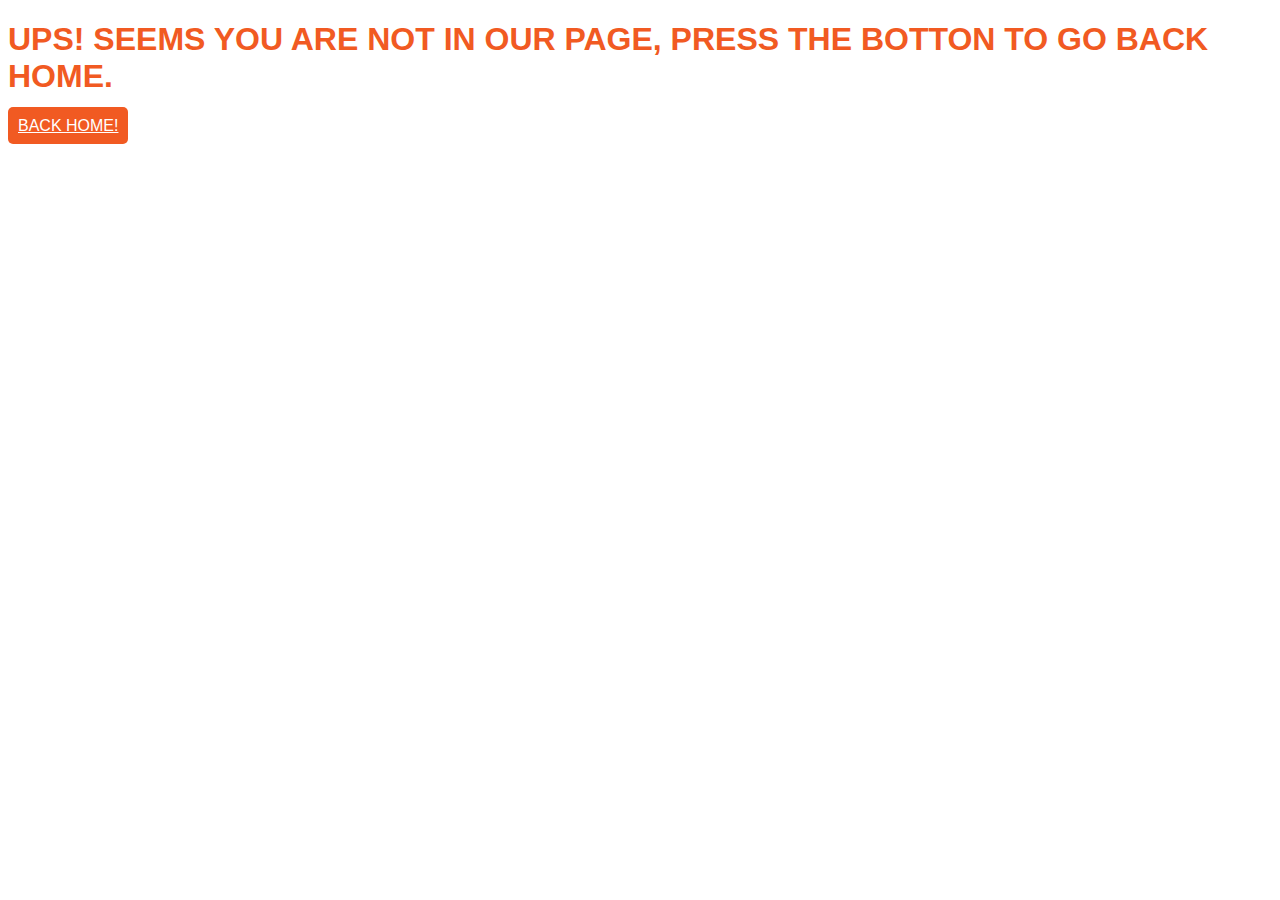
<file: 404!-page-not-found.html>
<!DOCTYPE html>
<html lang="en">
<head>
    <meta charset="UTF-8">
    <meta http-equiv="X-UA-Compatible" content="IE=edge">
    <meta name="viewport" content="width=device-width, initial-scale=1.0">
    <title>Error Page</title>
    <style>
        h1 {
            font-family: Bebas Neue, sans-serif;
            text-transform: uppercase;
            color: rgba(241, 90, 34, 1);
        }

        a {
            font-family: Bebas Neue, sans-serif;
            text-transform: uppercase;
            background-color: rgba(241, 90, 34, 1);
            width: 60%;
            clear: both;
            padding: 10px;
            color:#ffff;
            border-radius: 5px;
        }
    </style>
</head>
<body>
    <h1>Ups! Seems you are not in our page, press the botton to go back home.</h1>

    <a href="index.html">Back home!</a>
</body>
</html>
</file>
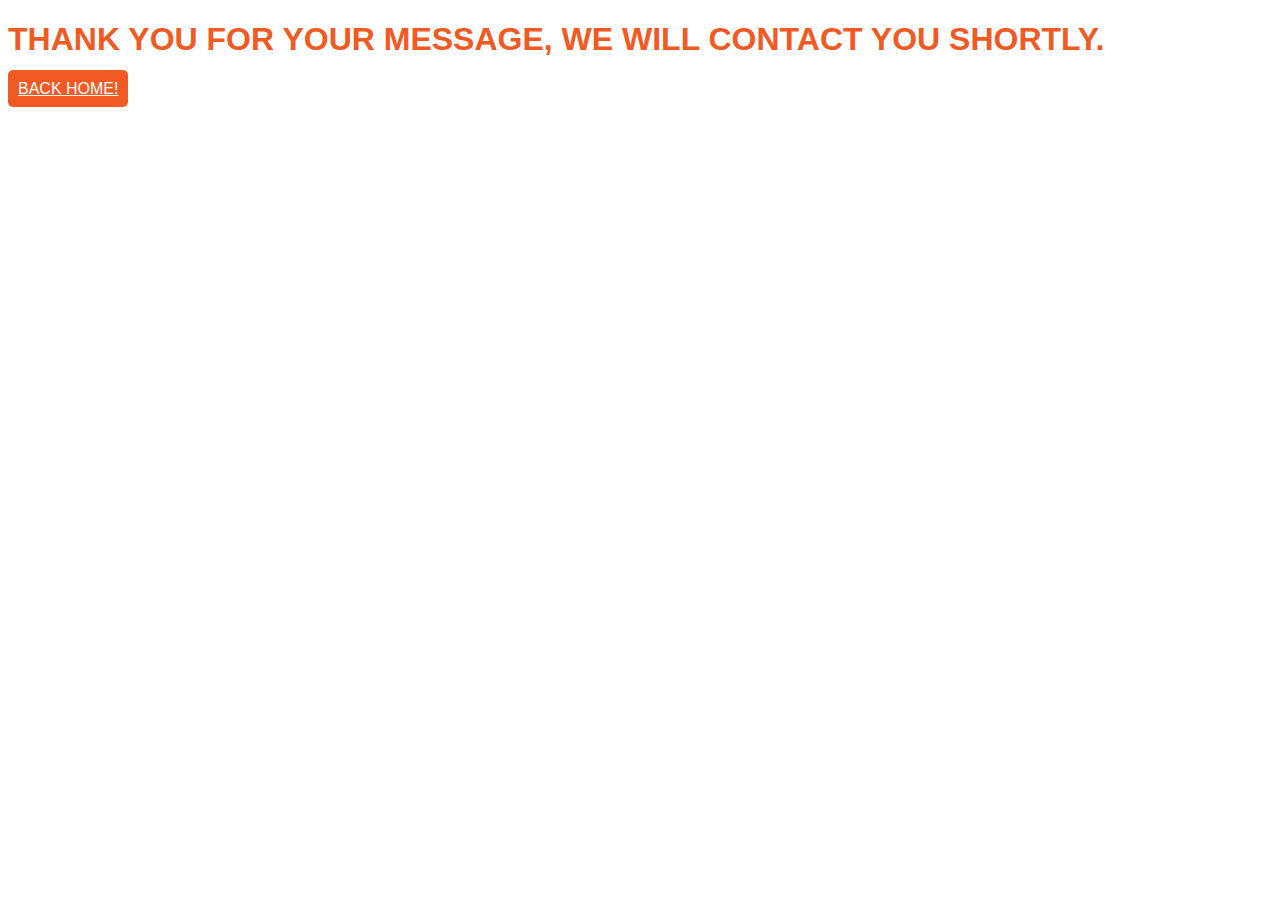
<file: next-page.html>
<!DOCTYPE html>
<html lang="en">
<head>
    <meta charset="UTF-8">
    <meta http-equiv="X-UA-Compatible" content="IE=edge">
    <meta name="viewport" content="width=device-width, initial-scale=1.0">
    <title>Confirmation</title>
    <style>
        h1 {
            font-family: Bebas Neue, sans-serif;
            text-transform: uppercase;
            color: rgba(241, 90, 34, 1);
        }

        a {
            font-family: Bebas Neue, sans-serif;
            text-transform: uppercase;
            background-color: rgba(241, 90, 34, 1);
            width: 60%;
            clear: both;
            padding: 10px;
            color:#ffff;
            border-radius: 5px;
        }
    </style>
</head>
<body>
    <h1>Thank you for your message, we will contact you shortly.</h1>

    <a href="index.html">Back home!</a>
</body>
</html>
</file>
